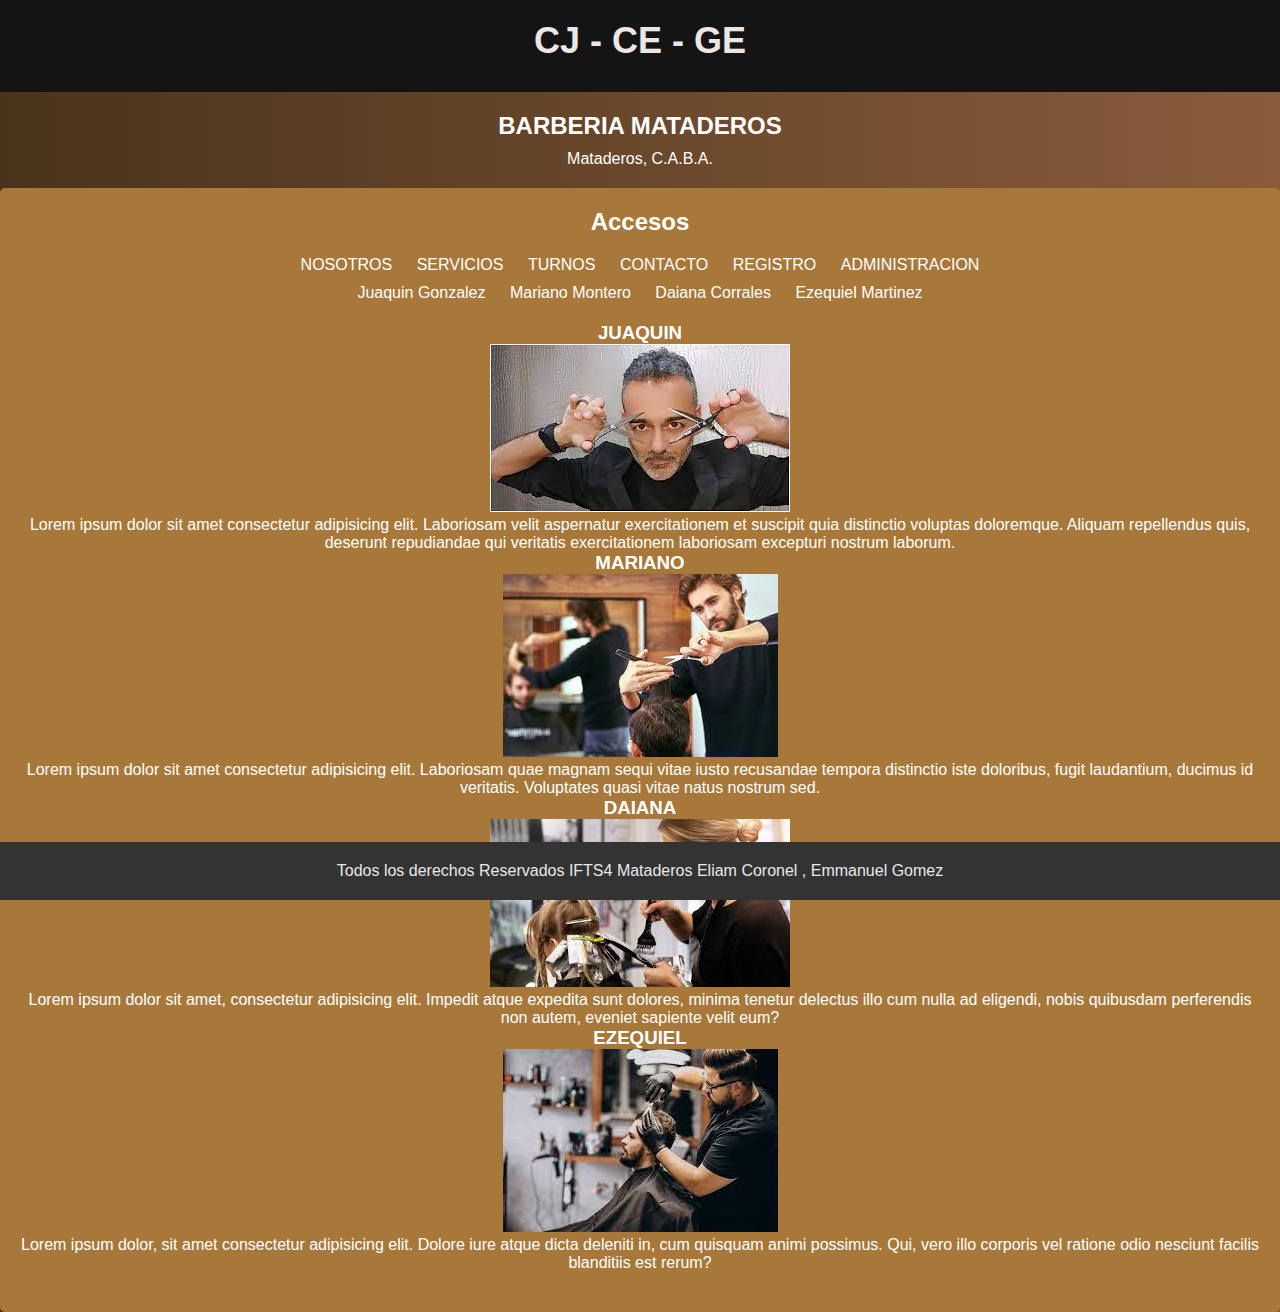
<file: Barberia (Back end)/index.html>
<!DOCTYPE html>
<html lang="es">
<head>
    <meta charset="UTF-8">
    <meta name="viewport" content="width=device-width, initial-scale=1.0">
    <title>Document</title>
    <link rel="stylesheet" href="./css/estilo.css">
</head>
<body>
    <header>
        <h1 class="titulo">CJ - CE - GE</h1>
    </header>
    <section>
        <h2>BARBERIA MATADEROS</h2>
        <p>Mataderos, C.A.B.A.</p>
    </section>
    
    <main>
        <h2>Accesos</h2>
        <section>
            <nav>
                <a href="index.html">NOSOTROS</a>
                <a href="Servicios.html">SERVICIOS</a>
                <a href="Turnos.html">TURNOS</a>
                <a href="Contacto.html">CONTACTO</a>
                <a href="Registro-html">REGISTRO</a>
                <a href="Adminpelu.html">ADMINISTRACION</a>
            </nav>
            <nav>
                <a href="#juaquin">Juaquin Gonzalez</a>
                <a href="#mariano">Mariano Montero</a>
                <a href="#daiana">Daiana Corrales</a>
                <a href="#ezequiel">Ezequiel Martinez</a>
            </nav>
        </section>
        <section>
            <ul class="content">
                <h3 id="juaquin">JUAQUIN</h3>
                <img src="./Imagenes/ImgJuaquin (1).jpg" alt="">
                <p>Lorem ipsum dolor sit amet consectetur adipisicing elit. Laboriosam velit aspernatur exercitationem et suscipit quia distinctio voluptas doloremque. Aliquam repellendus quis, deserunt repudiandae qui veritatis exercitationem laboriosam excepturi nostrum laborum.</p>
                <h3 id="mariano">MARIANO</h3>
                <img src="./Imagenes/ImgMariano (1).jpg" alt="">
                <p>Lorem ipsum dolor sit amet consectetur adipisicing elit. Laboriosam quae magnam sequi vitae iusto recusandae tempora distinctio iste doloribus, fugit laudantium, ducimus id veritatis. Voluptates quasi vitae natus nostrum sed.</p>
                <h3 id="daiana">DAIANA</h3>
                <img src="./Imagenes/ImgDaiana (1).jpg" alt="">
                <p>Lorem ipsum dolor sit amet, consectetur adipisicing elit. Impedit atque expedita sunt dolores, minima tenetur delectus illo cum nulla ad eligendi, nobis quibusdam perferendis non autem, eveniet sapiente velit eum?</p>
                <h3 id="ezequiel">EZEQUIEL</h3>
                <img src="./Imagenes/ImgEzequiel (1).jpg" alt="">            
                <p>Lorem ipsum dolor, sit amet consectetur adipisicing elit. Dolore iure atque dicta deleniti in, cum quisquam animi possimus. Qui, vero illo corporis vel ratione odio nesciunt facilis blanditiis est rerum?</p>
            </ul>
        </section>
    </main>
    <footer>
        <p>Todos los derechos Reservados IFTS4 Mataderos
            Eliam Coronel , Emmanuel Gomez 
        </p>
    </footer>
</body>
</html>
</file>
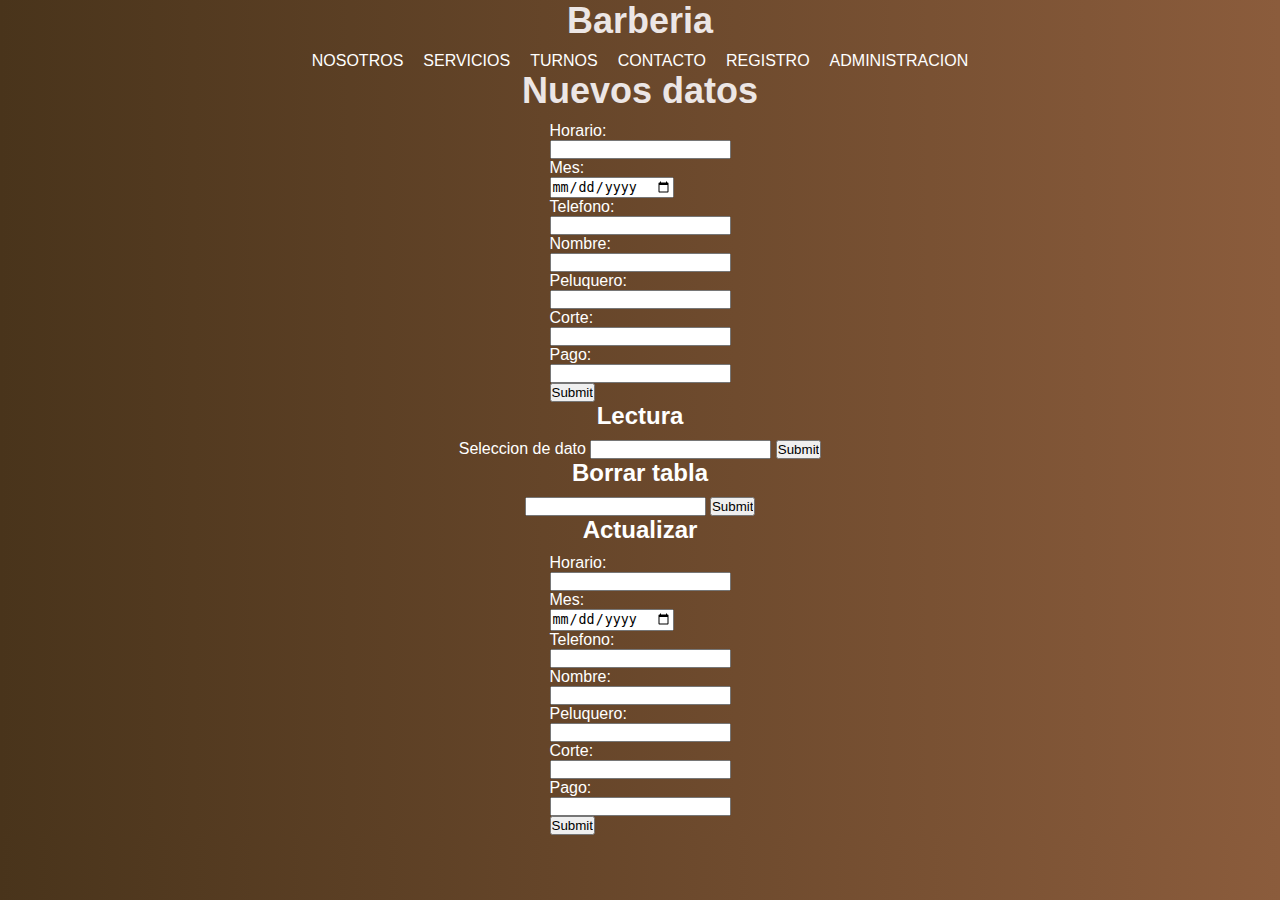
<file: Barberia (Back end)/Adminpelu.html>
<!DOCTYPE html>
<html lang="en">
<head>
    <meta charset="UTF-8">
    <meta name="viewport" content="width=device-width, initial-scale=1.0">
    <title>Control maestro</title>
    <link rel="stylesheet" href="./css/estilo.css">
</head>
<body>
    <h1 class="titulouno">Barberia</h1>
<nav class="menu">
        <a href="index.html">NOSOTROS</a>
        <a href="Servicios.html">SERVICIOS</a>
        <a href="Turnos.html">TURNOS</a>
        <a href="Contacto.html">CONTACTO</a>
        <a href="Registro.html">REGISTRO</a>
        <a href="Adminpelu.html">ADMINISTRACION</a>
    </nav>
    <h1 class="titulouno">Nuevos datos</h1>
    <div class="principal"> 
    <form action="./Base de datos/insertardatos.php" method="POST">
        <label for="oras">Horario:</label><br>
        <input type="text"  name="oras"><br>
        
        <label for="mes">Mes:</label><br>
        <input type="date"  name="mes"><br>
        
        <label for="tel">Telefono:</label><br>
        <input type="text" name="tel"><br>
        
        <label for="ombres">Nombre:</label><br>
        <input type="text"  name="ombres"><br>
        
        <label for="names">Peluquero:</label><br>
        <input type="text"  name="names"><br>
        
        <label for="peinados">Corte:</label><br>
        <input type="text"  name="peinados"><br>
        
        <label for="pagos">Pago:</label><br>
        <input type="text"  name="pagos"><br>
        <input type="submit">
    </form>
    </div>
    <h2>Lectura</h2>
    <div class="secundario">
    <form action="./Base de datos/lectura.php" method="POST">
        <label for="ingreso">Seleccion de dato
            <input type="text" name="ingreso">
        </label>
        <input type="submit">
    </form>
    </div>
    <h2>Borrar tabla</h2>
    <div class="terciario">
    <form action="./Base de datos/delete.php" method="POST">
        <label> 
            <input type="text" name="magia">
        </label>
        <input type="submit">
    </form>
    </div>
    <h2>Actualizar</h2>
    <div class="cuarto">
    <form action="./Base de datos/actualizar.php" method="POST">
        <label for="oras">Horario:</label><br>
        <input type="text"  name="oras"><br>
        
        <label for="mes">Mes:</label><br>
        <input type="date"  name="mes"><br>
        
        <label for="cel">Telefono:</label><br>
        <input type="number" name="cel"><br>
        
        <label for="ombres">Nombre:</label><br>
        <input type="text"  name="ombres"><br>
        
        <label for="names">Peluquero:</label><br>
        <input type="text"  name="names"><br>
        
        <label for="peinados">Corte:</label><br>
        <input type="text"  name="peinados"><br>
        
        <label for="pagos">Pago:</label><br>
        <input type="text"  name="pagos"><br>
        <input type="submit">
    </form>
    </div>
    </body>
    </html>
    





</body>
</html>
</file>
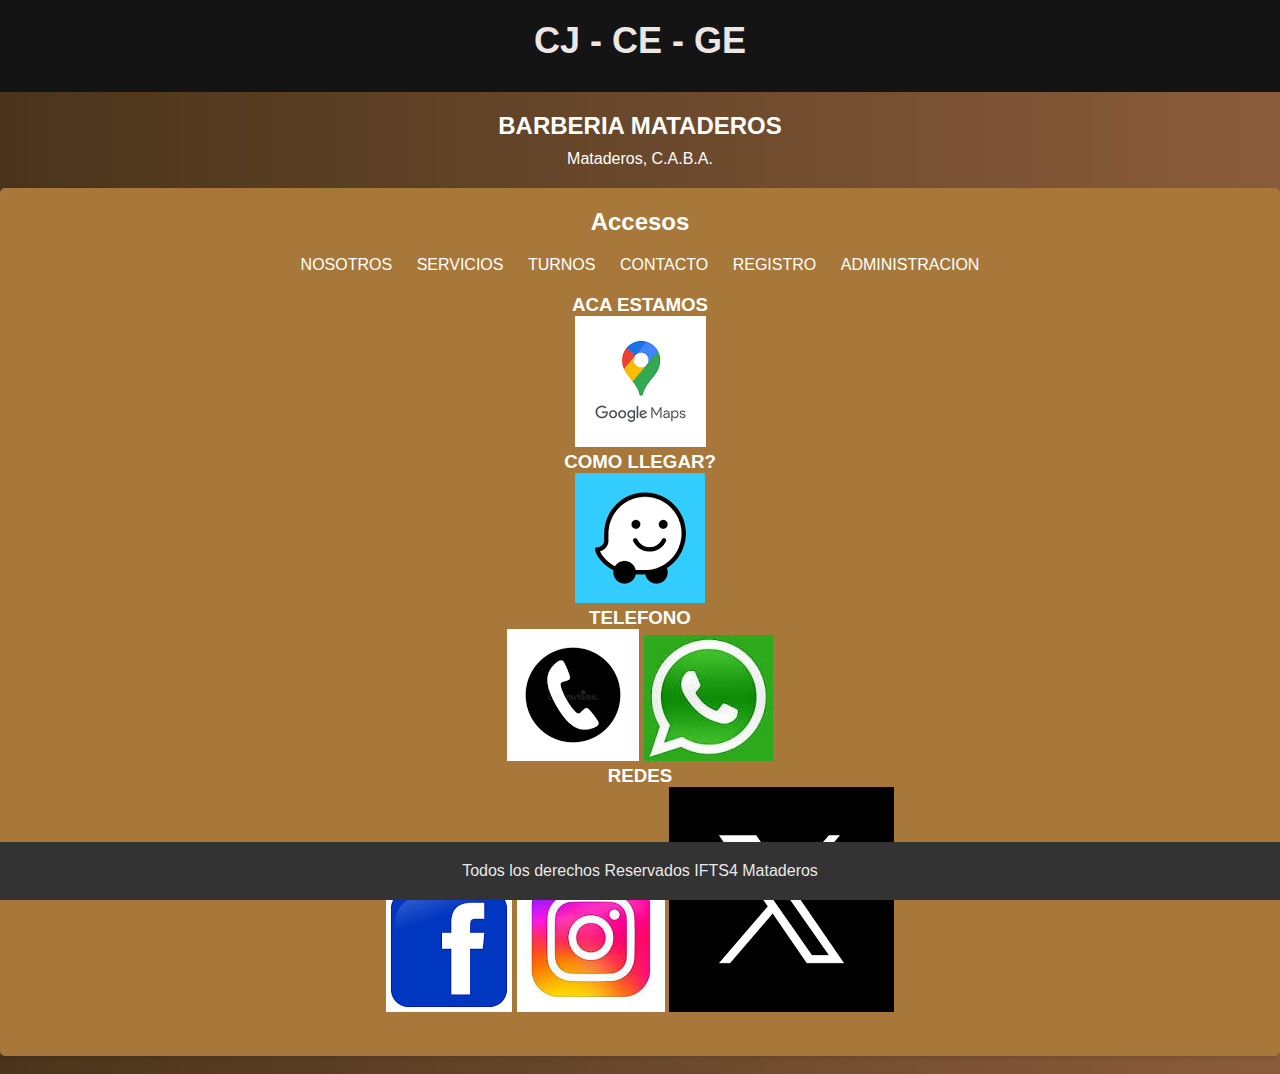
<file: Barberia (Back end)/Contacto.html>
<!DOCTYPE html>
<html lang="es">
<head>
    <meta charset="UTF-8">
    <meta name="viewport" content="width=device-width, initial-scale=1.0">
    <title>Document</title>
    <link rel="stylesheet" href="./css/estilo.css">
</head>
<body>
    <header>
        <h1>CJ - CE - GE</h1>
    </header>

    <section>
        <h2>BARBERIA MATADEROS</h2>
        <p>Mataderos, C.A.B.A.</p>
    </section>
    
    <main>
        <h2>Accesos</h2>
        <section>
            
                <nav>
                    <a href="index.html">NOSOTROS</a>
                    <a href="Servicios.html">SERVICIOS</a>
                    <a href="Turnos.html">TURNOS</a>
                    <a href="Contacto.html">CONTACTO</a>
                    <a href="Registro.html">REGISTRO</a>
                    <a href="Adminpelu.html">ADMINISTRACION</a>
                </nav>

        <section>
            <ul>
                <h3>ACA ESTAMOS</h3>
                <a href="https://www.google.com/maps/place/Murguiondo+2113,+C1440CNU+CABA/@-34.6589682,-58.5014417,17.5z/data=!4m6!3m5!1s0x95bcc905aa146797:0x938567e97d9df6a0!8m2!3d-34.6588906!4d-58.4998919!16s%2Fg%2F11fm3v8jl5?entry=ttu"><img src="Logos/LogoGoogleMaps (1).png"></a>
                <h3>COMO LLEGAR?</h3>
                <a href="https://www.waze.com/es/live-map/directions?to=ll.-34.65883095%2C-58.50039482"><img src="Logos/LogoWaze (1).png" alt="logo waze"></a>
                <h3>TELEFONO</h3>
                <img src="./Logos/LogoTelefono (1).png" alt="">
                <a href="https://web.whatsapp.com/"><img src="./Logos/LogoWhatsapp (1).jpg" alt="logo whatsapp"></a>
                <h3>REDES</h3>
                <a href="https://www.facebook.com/"><img src="./Logos/LogoFacebook (1).png" alt="logo facebook">
                </a>
                <a href="https://www.instagram.com/"><img src="./Logos/LogoInstagram (1).jpg" alt="logo instagram"></a>
                <a href="https://twitter.com/?lang=es"><img src="./Logos/LogoTwiter (1).png" alt="logo twiter"></a>
            </ul>
        </section>
    </main>
    <footer>
        <p>Todos los derechos Reservados IFTS4 Mataderos</p>
    </footer>
    <br>
</body>
</html>
</file>
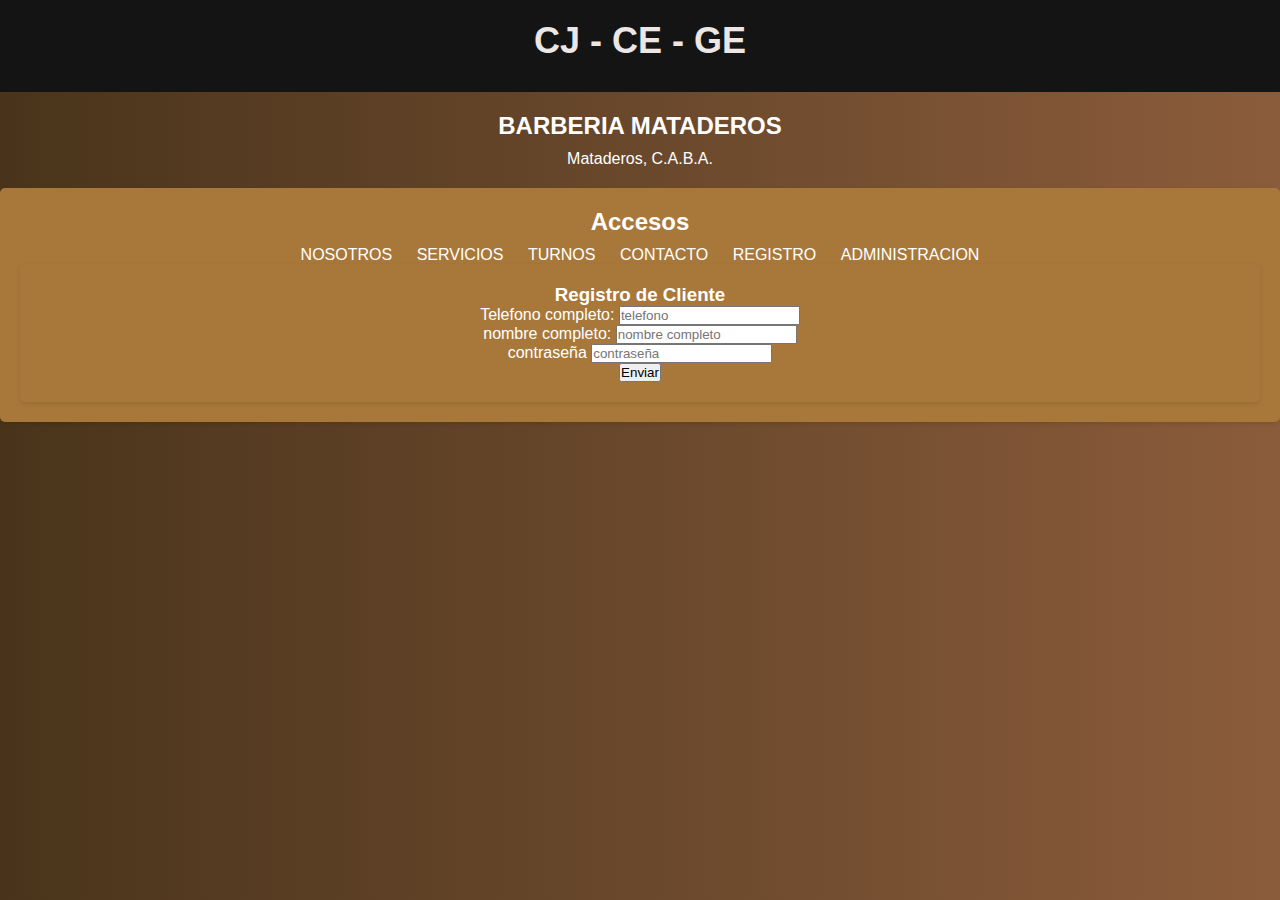
<file: Barberia (Back end)/Registro.html>
<!DOCTYPE html>
<html lang="en">
<head>
    <meta charset="UTF-8">
    <meta name="viewport" content="width=device-width, initial-scale=1.0">
    <title>Registro</title>
    <link rel="stylesheet" href="./css/estilo.css">
</head>
<body>
    <header>
        <h1>CJ - CE - GE</h1>
    </header>

    <section>
        <h2>BARBERIA MATADEROS</h2>
        <p>Mataderos, C.A.B.A.</p>
    </section>
    <main>
        <h2>Accesos</h2>
        
            <nav>
                <a href="index.html">NOSOTROS</a>
                <a href="Servicios.html">SERVICIOS</a>
                <a href="Turnos.html">TURNOS</a>
                <a href="Contacto.html">CONTACTO</a>
                <a href="Registro-html">REGISTRO</a>
                <a href="Adminpelu.html">ADMINISTRACION</a>
            </nav>
    <main>
        <h3>Registro de Cliente</h3>
        <form  action="./Base de datos/Guardadodb.php" method="POST">
            <label>Telefono completo:
                <input type="text"  placeholder="telefono" name='fono'><br>
            </label>
            
            <label>nombre completo:
            <input type="text" placeholder="nombre completo" name='leto'><br>
            </label> 
        <label>contraseña
            <input type="password"  placeholder="contraseña" name='seña'><br>
        </label>
            <button type="submit">Enviar</button>
        </form>
    </main>
    
</body>
</html>
</file>
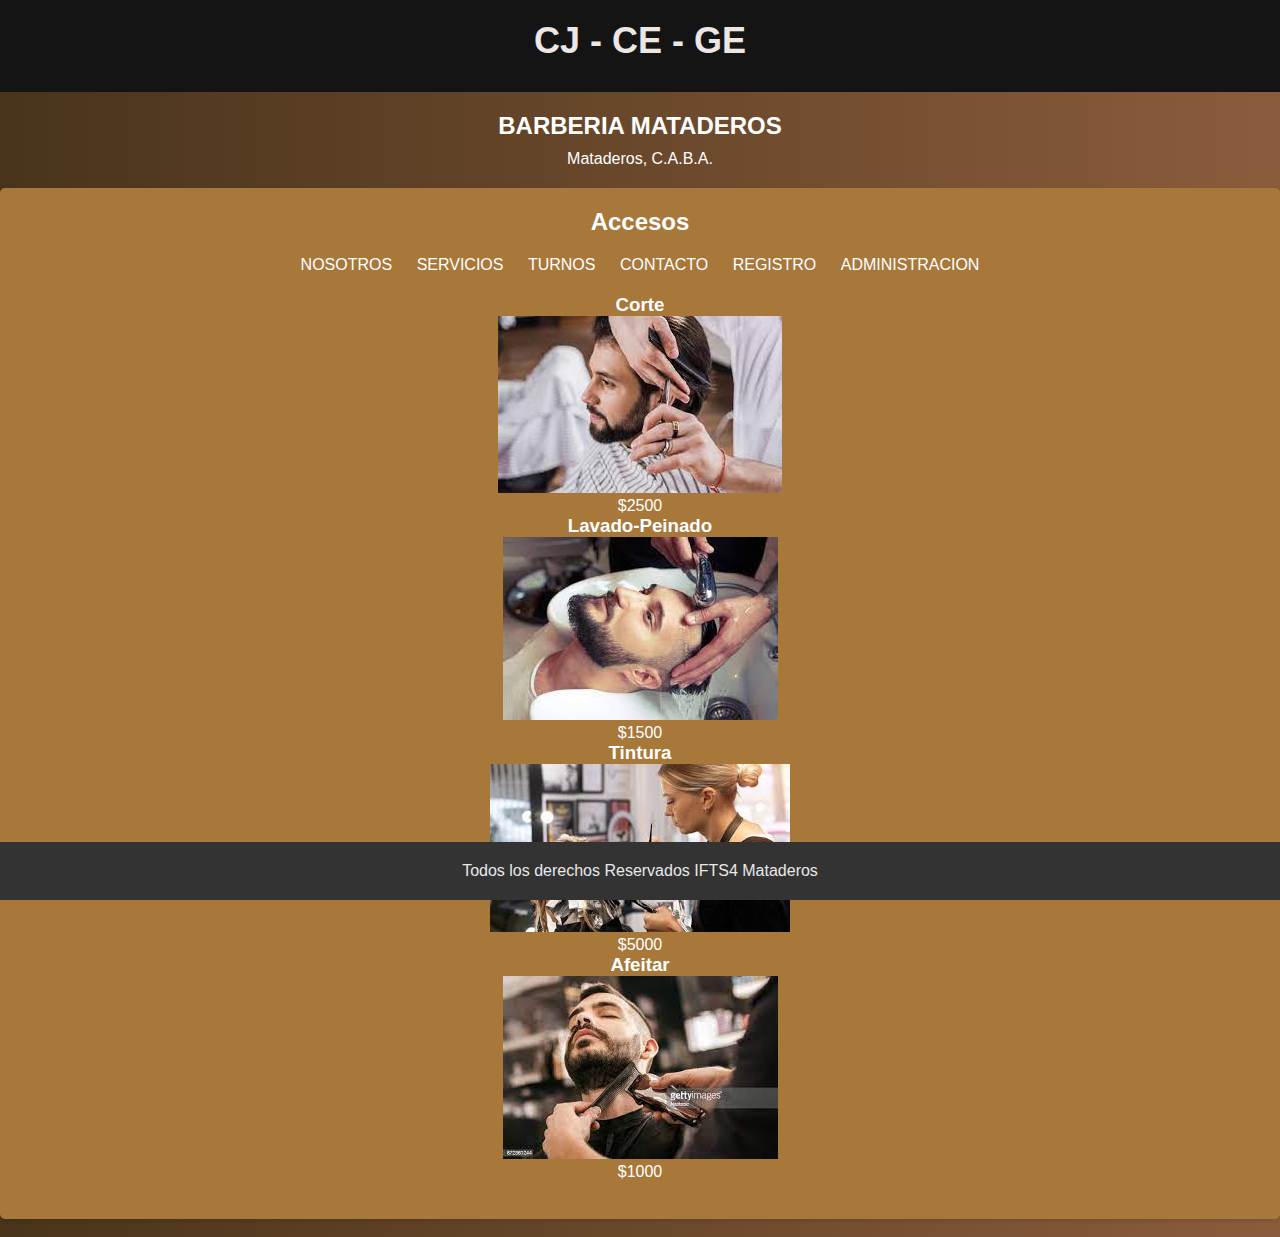
<file: Barberia (Back end)/Servicios.html>
<!DOCTYPE html>
<html lang="es">
<head>
    <meta charset="UTF-8">
    <meta name="viewport" content="width=device-width, initial-scale=1.0">
    <title>Document</title>
    <link rel="stylesheet" href="./css/estilo.css">
</head>
<body>
    <header>
        <h1>CJ - CE - GE</h1>
    </header>
    <section>
        <h2>BARBERIA MATADEROS</h2>
        <p>Mataderos, C.A.B.A.</p>
    </section>
    <main>
        <h2>Accesos</h2>
        <section>
            <nav>
                <a href="index.html">NOSOTROS</a>
                <a href="Servicios.html">SERVICIOS</a>
                <a href="Turnos.html">TURNOS</a>
                <a href="Contacto.html">CONTACTO</a>
                <a href="Registro.html">REGISTRO</a>
                <a href="Adminpelu.html">ADMINISTRACION</a>
            </nav>
        </section>
        <ul>
            <div class="Corte">
            <h3>Corte</h3>
            <img src="./Imagenes/ImgCorte (1).jpg">
            <p>$2500</p>
            </div>
            <div class="Lavado">
            <h3>Lavado-Peinado</h3>
            <img src="./Imagenes/ImgLavado (1).jpg">
            <p>$1500</p>
            </div>
            <div class="Tintura">
            <h3>Tintura</h3>
            <img src="./Imagenes/ImgDaiana (1).jpg">
            <p>$5000</p>
            </div>
            <div class="Afeitar">
            <h3>Afeitar</h3>
            <img src="./Imagenes/ImgAfeitar (1).jpg">
            <p>$1000</p>
            </div>
            </ul>
        </section>
        <br>
    </main>
    <br>
    <footer>
        <p>Todos los derechos Reservados IFTS4 Mataderos</p>
    </footer>
</body>
</html>
</file>
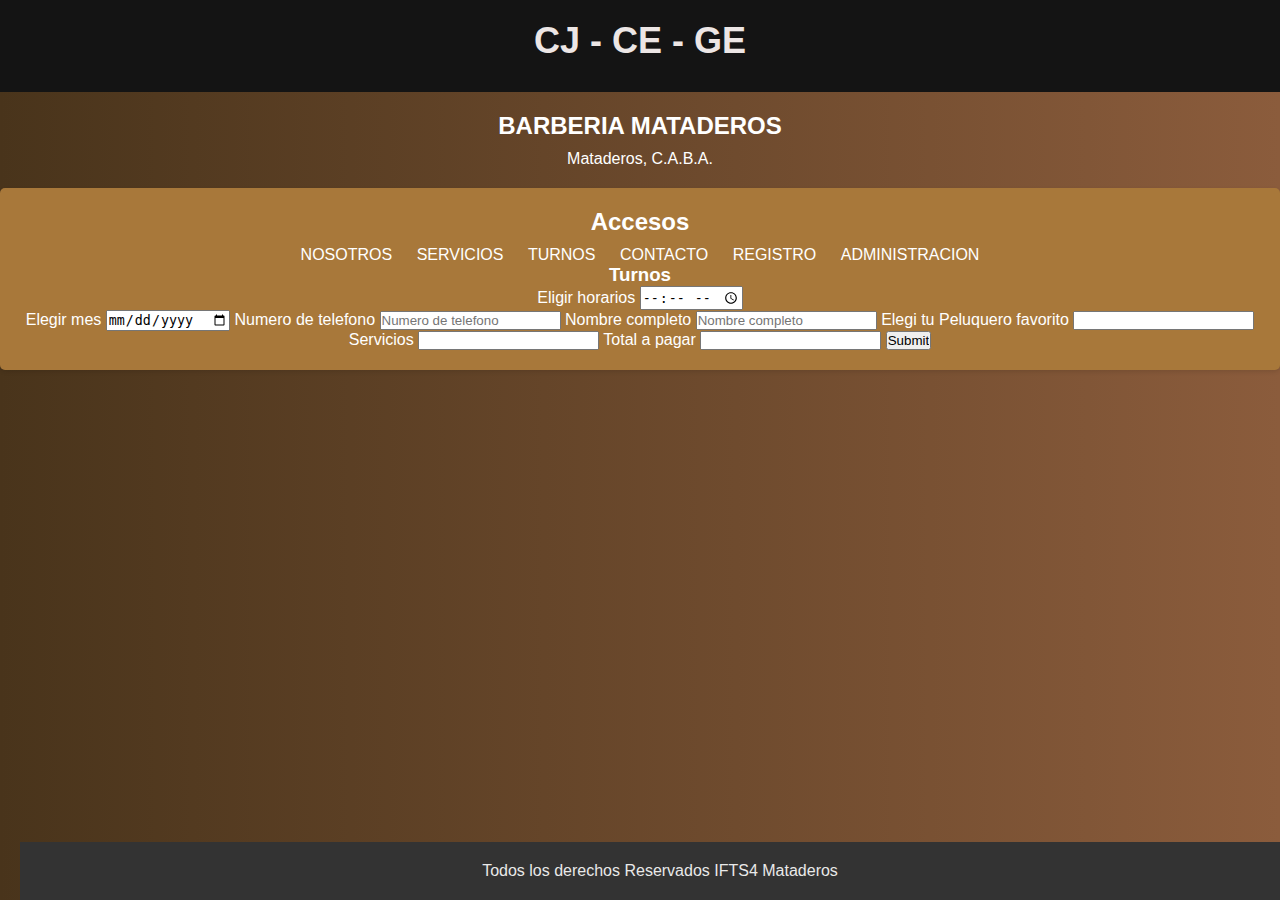
<file: Barberia (Back end)/Turnos.html>
<!DOCTYPE html>
<html lang="es">
<head>
    <meta charset="UTF-8">
    <meta name="viewport" content="width=device-width, initial-scale=1.0">
    <title>Document</title>
    <link rel="stylesheet" href="./css/estilo.css">

</head>
<body>
    <header>
        <h1>CJ - CE - GE</h1>
    </header>

    <section>
        <h2>BARBERIA MATADEROS</h2>
        <p>Mataderos, C.A.B.A.</p>
    </section>
    <main>
        <h2>Accesos</h2>
            <nav>
                <a href="index.html">NOSOTROS</a>
                <a href="Servicios.html">SERVICIOS</a>
                <a href="Turnos.html">TURNOS</a>
                <a href="Contacto.html">CONTACTO</a>
                <a href="Registro.html">REGISTRO</a>
                <a href="Adminpelu.html">ADMINISTRACION</a>
            </nav>
<!--Comienzo de turnos-->


<h3>Turnos</h3>
<form action="./Base de datos/Turnos.php" method="Post">
<p>
    <label>Eligir horarios
    <input type="time" name="horas">
</label>
</p>
<label> Elegir mes
    <input type="date"  name="meses"> 
</label>
        <label>Numero de telefono
            <input type="numeral" placeholder="Numero de telefono" name="tele">
        </label>
        <label>Nombre completo
            <input type="text" placeholder="Nombre completo" name="ombre">
        </label>
        <label for="name">Elegi tu Peluquero favorito</label>
        <input list="names" id="mame" name="nombres">
        <datalist id="names">
        <option value="Juaquin"></option>
        <option value="Maríano"></option>
        <option value="Diana"></option>
        <option value="Ezequiel"></option>
        </datalist>
        </label>
            <label> Servicios
            <input list="cortes" name="cortes">
            <datalist id="cortes">
                <option value="corte">$2500 </option>
                <option value="Lavado-Peinado">$1500</option>
                <option value="Tintura">$5000</option>
                <option value="Afeitar">$1000</option>
                </datalist>
            </label>
            <label>Total a pagar
                <input type="number" name="pagar" id="pagar">
            </label>
            <input type="submit">
              </form> 

    <footer>
        <p>Todos los derechos Reservados IFTS4 Mataderos</p>
    </footer>
</body>
</html>
</file>
<file: Barberia (Back end)/css/estilo.css>
* {
    margin: 0;
    padding: 0;
    box-sizing: border-box;
}

body {
    font-family: Arial, sans-serif;
    color: white; /* Texto en blanco */
    background-image: linear-gradient(to right, rgb(73, 52, 27), rgb(139, 92, 60));
}

.container {
    max-width: 1200px;
    margin: 0 auto;
    padding: 20px;
}

header {
    background-color: #141414;
    color: white;
    text-align: center;
    padding: 20px 0;
}

section {
    margin: 20px 0;
    text-align: center;
}

/* Estilos para h1 */
h1 {
    color: #ece6e5;
    font-size: 36px;
    margin-bottom: 10px;
}

/* Estilos para h2 */
h2 {
    color: white; /* Texto en blanco */
    font-size: 24px;
    margin-bottom: 10px;
    text-align: center;
}

a {
    color: white; /* Botones en blanco */
    text-decoration: none;
    transition: color 0.3s;
}

a:hover {
    color: #888585;
}

main {
    background-color: #a8783a;
    border-radius: 5px;
    box-shadow: 0 2px 4px rgba(0, 0, 0, 0.1);
    padding: 20px;
}

footer {
    background-color: #333;
    text-align: center;
    padding: 20px 0;
    color: rgb(233, 233, 233);
    position: fixed;
    bottom: 0;
    width: 100%;
}

nav {
    margin-top: 10px;
}

nav a {
    display: inline-block;
    margin: 0 10px;
}

/*Nosotros.html*/
body.nosotros-page {
    background-color: #ffffff;
    color:rgb(17, 0, 0)}

    main{
        text-align: center;
    }

    p{
        text-align: center;
    }

    footer {
        background-color: #333;
        text-align: center;
        padding: 20px 0;
        color: rgb(233, 233, 233);
        position: fixed;
        bottom: 0;
        width: 100%;
    }
/*Servicios.html*/
body.servicios-page {
    background-color: #ffffff;
    color:rgb(17, 0, 0)}

    main{
        text-align: center;
    }

    p{
        text-align: center;
    }
    footer {
        background-color: #333;
        text-align: center;
        padding: 20px 0;
        color: rgb(233, 233, 233);
        position: fixed;
        bottom: 0;
        width: 100%;
    }

/*Turnos.html*/
body.turnos-page {
    background-color: #ffffff;
    color:rgb(17, 0, 0)}

    main{
        text-align: center;
        
    }

    p{
        text-align: center;
    }
    footer {
        background-color: #333;
        text-align: center;
        padding: 20px 0;
        color: rgb(233, 233, 233);
        position: fixed;
        bottom: 0;
        width: 100%;
    }

/*Contacto.html*/
body.contacto-page {
    background-color: #ffffff;
    color:rgb(17, 0, 0)}
    main{
        text-align: center;
    }
    p{
        text-align: center;
    }
    footer {
        background-color: #333;
        text-align: center;
        padding: 20px 0;
        color: rgb(233, 233, 233);
        position: fixed;
        bottom: 0;
        width: 100%;
    }


/*Registro.html*/
body.registro-page {
    background-color: #ffffff;
    color:rgb(17, 0, 0)}
    main{
        text-align: center;
    }
    p{
        text-align: center;
    }
    footer {
        background-color: #333;
        text-align: center;
        padding: 20px 0;
        color: rgb(233, 233, 233);
        position: fixed;
        bottom: 0;
        width: 100%;
    }


/*Adminpelu.html*/
.principal{
    display: flex;
    justify-content: center;
}

.menu{
    display: flex;
    justify-content: center;
}

.titulouno{
    display: flex;
    justify-content: center;
}

footer {
    background-color: #333;
    text-align: center;
    padding: 20px 0;
    color: rgb(233, 233, 233);
    position: fixed;
    bottom: 0;
    width: 100%;
}

.secundario{
    display: flex;
    justify-content: center;
}

.terciario{
    display: flex;
    justify-content: center;
}

.cuarto{
    display: flex;
    justify-content: center;
}


/*Imagen*/

.Juaquin_{
    width: 400px;
    height: 250px;
    float:left
}

.Mariano{
    width: 400px;
    height: 250px;
    float:left
}

.Juaquin_{
    width: 400px;
    height: 250px;
    float:left
}

.Juaquin_{
    width: 400px;
    height: 250px;
    float:left
}
</file>
